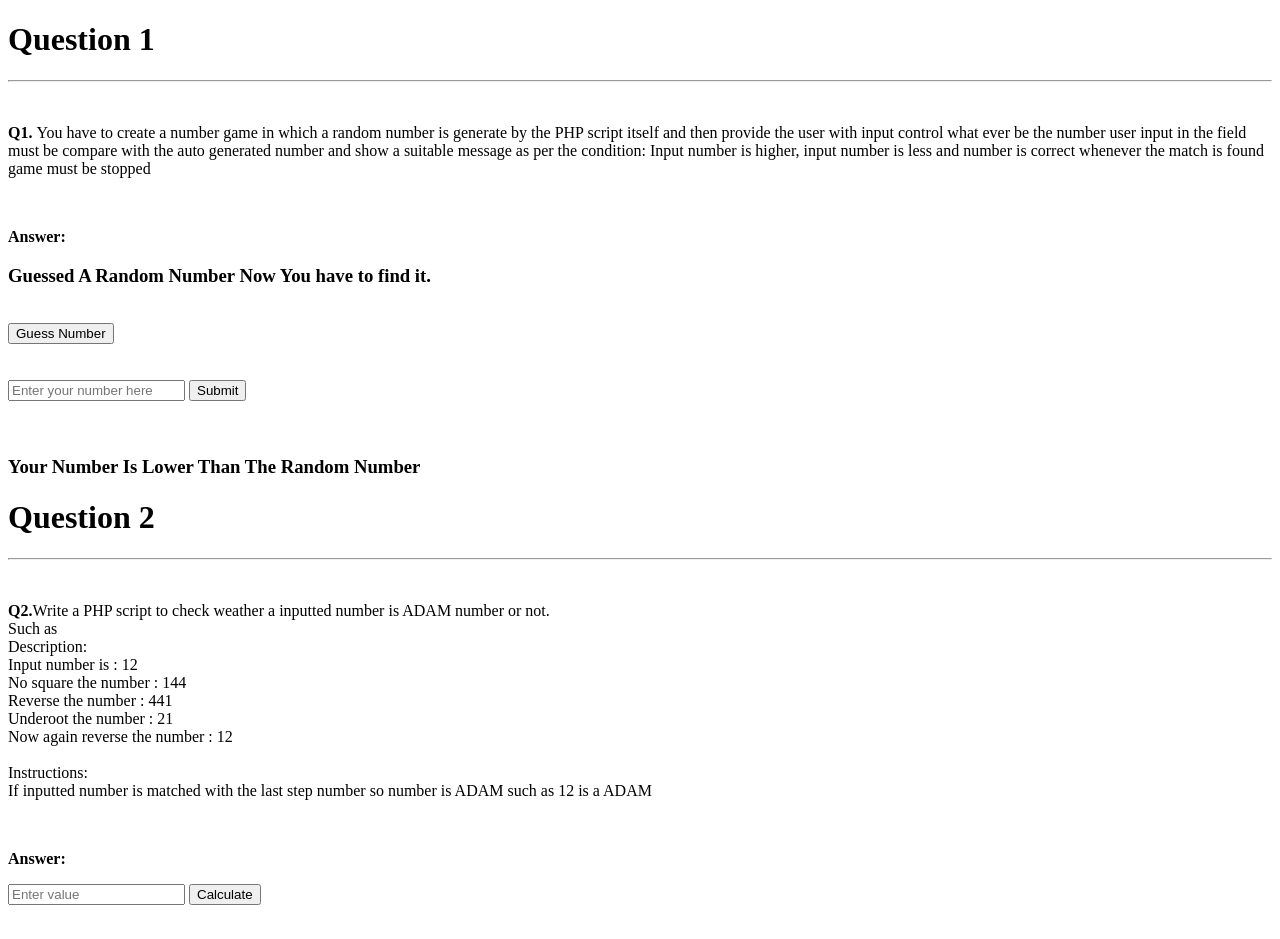
<file: Assignment2/index.html>
<!DOCTYPE html>
<html lang="en">

<head>
    <meta charset="UTF-8">
    <meta http-equiv="X-UA-Compatible" content="IE=edge">
    <meta name="viewport" content="width=device-width, initial-scale=1.0">
    <title>Assignment 5</title>
</head>

<body>
    <div class="main">
        <div class="container">
            <div class="code">
                <div class="question">
                    <h1>Question 1</h1>
                </div>

                <hr>
                <br>
                <div class="questions">
                    <p class="question">
                        <b>Q1. </b>You have to create a number game in which a random number is generate by the PHP
                        script itself
                        and then provide the user with input control what ever be the number user input in the field
                        must be
                        compare with the auto generated number and show a suitable message as per the condition:
                        Input number is higher, input number is less and number is correct whenever the match is found
                        game must be stopped<br>
                    </p>
                    <div class="answer">
                        <br>
                        <p>
                            <b>Answer:</b>
                            <br>

                        <h3 id="random">
                            0
                        </h3>

                        <form action='' method='post'><br><input type='submit' value='Guess Number' name='Guess'></form>
                        <script>document.getElementById('random').innerHTML = 'Guessed A Random Number Now You have to find it.'</script>
                        <br>
                        <br>
                        <form action="" method="post">
                            <input type="number" name="number" id="number" placeholder="Enter your number here">
                            <input type="submit" name="ANS" value="Submit">
                        </form>
                        <br>
                        <br>
                        <h3 id="num">You Have Not Gussed Any Number Yet.</h3>
                        <script>document.getElementById('num').innerHTML = 'Your Number Is Lower Than The Random Number'</script>
                        </p>
                    </div>
                </div>

                <div class="q">
                    <div class="panel">
                        <h1>Question 2</h1>
                    </div>

                    <hr>
                    <br>
                    <div class="question-panel">
                        <p class="question">
                            <b>Q2.</b>Write a PHP script to check weather a inputted number is ADAM number or not.<br>
                            Such as<br>
                            Description:<br>
                            Input number is : 12<br>
                            No square the number : 144<br>
                            Reverse the number : 441<br>
                            Underoot the number : 21<br>
                            Now again reverse the number : 12<br>
                            <br>
                            Instructions:<br>
                            If inputted number is matched with the last step number so number is ADAM such as 12 is a
                            ADAM<br>
                        </p>
                        <div class="answer">
                            <br>
                            <p>
                                <b>Answer:</b>
                                <br>
                            <form action="" method="post">
                                <input type="number" name="value" placeholder="Enter value">
                                <input type="submit" name="submit" value="Calculate">
                            </form>
                            <br> </p>
                        </div>
                    </div>
                </div>
            </div>
</body>

</html>
</file>
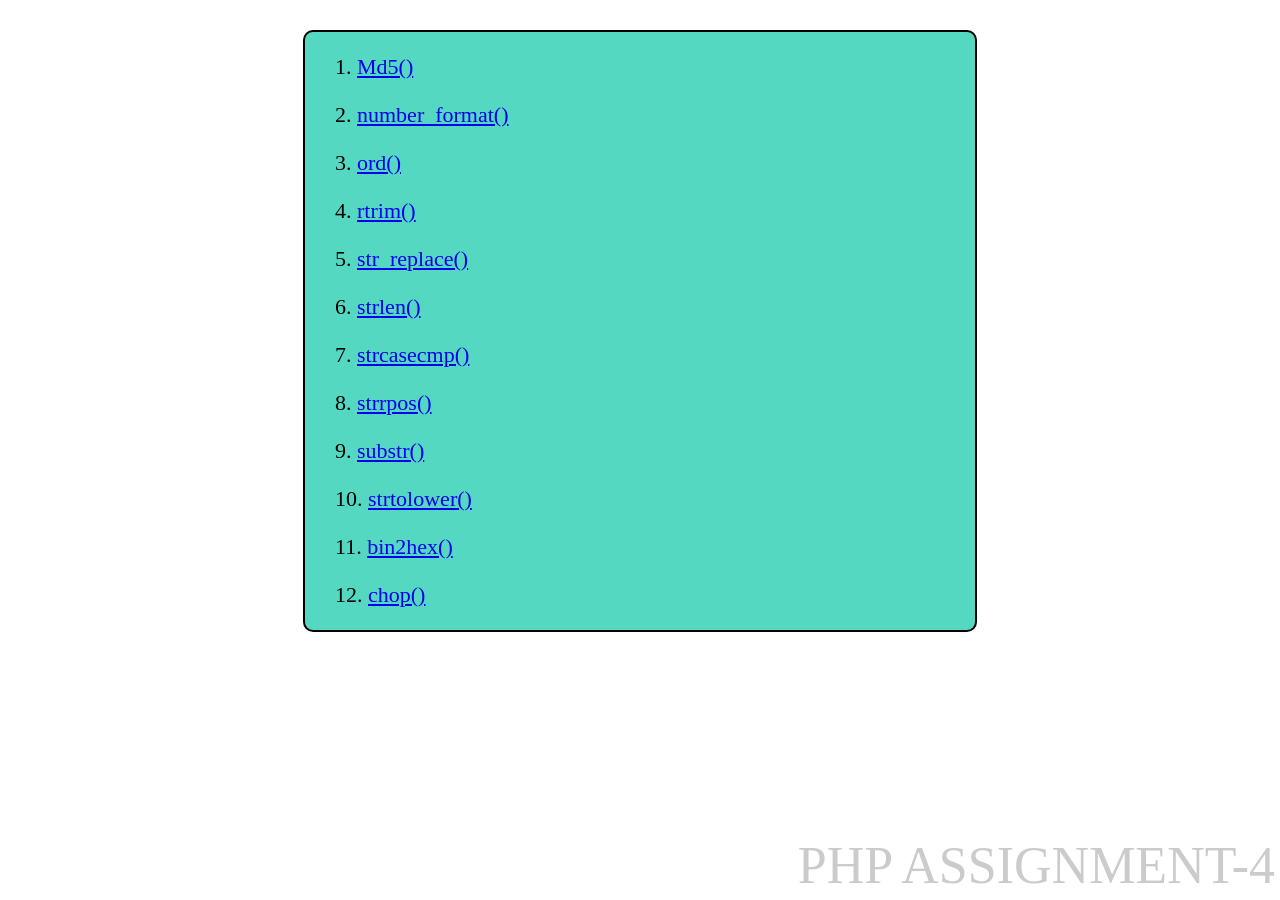
<file: PHP_Assignments-4/index.html>
<!DOCTYPE html>
<html lang="en">
<head>
    <meta charset="UTF-8">
    <meta http-equiv="X-UA-Compatible" content="IE=edge">
    <meta name="viewport" content="width=device-width, initial-scale=1.0">
    <link rel="stylesheet" href="./style.css">
    <title>Third Assignment</title>
</head>
<body>
    <div style="height: 100%; font-size: 22px; padding: 0 0 0 30px; text-align: justify;" class="container">
        <div class="watermark">
            PHP ASSIGNMENT-4
         </div>
        <p>1. <a href="./MD5_function.php" target="_blank">Md5()</a></p>
        <p>2. <a href="./Number_format function.php" target="_blank">number_format()</a></p>
        <p>3. <a href="./Ord_function.php" target="_blank">ord()</a></p>
        <p>4. <a href="./Rtrim_function.php" target="_blank">rtrim()</a></p>
        <p>5. <a href="./Str_replace_function.php" target="_blank">str_replace()</a></p>
        
        <p>6. <a href="./Str_len_function.php" target="_blank">strlen()</a></p>
        <p>7. <a href="./Strcasecmp_function.php">strcasecmp()</a></p>
        <p>8. <a href="./StrRpos_function.php"target="_blank">strrpos()</a></p>
        <p>9. <a href="./Substr_function.php" target="_blank">substr()</a></p>
        <p>10. <a href="./StrtoLowercase_function.php" target="_blank">strtolower()</a></p>
        <p>11. <a href="./Bin2Hex_function.php" target="_blank">bin2hex()</a></p>
        <p>12. <a href="./Chop_function.php" target="_blank">chop()</a></p>
    </div>
</body>
</html>
</file>
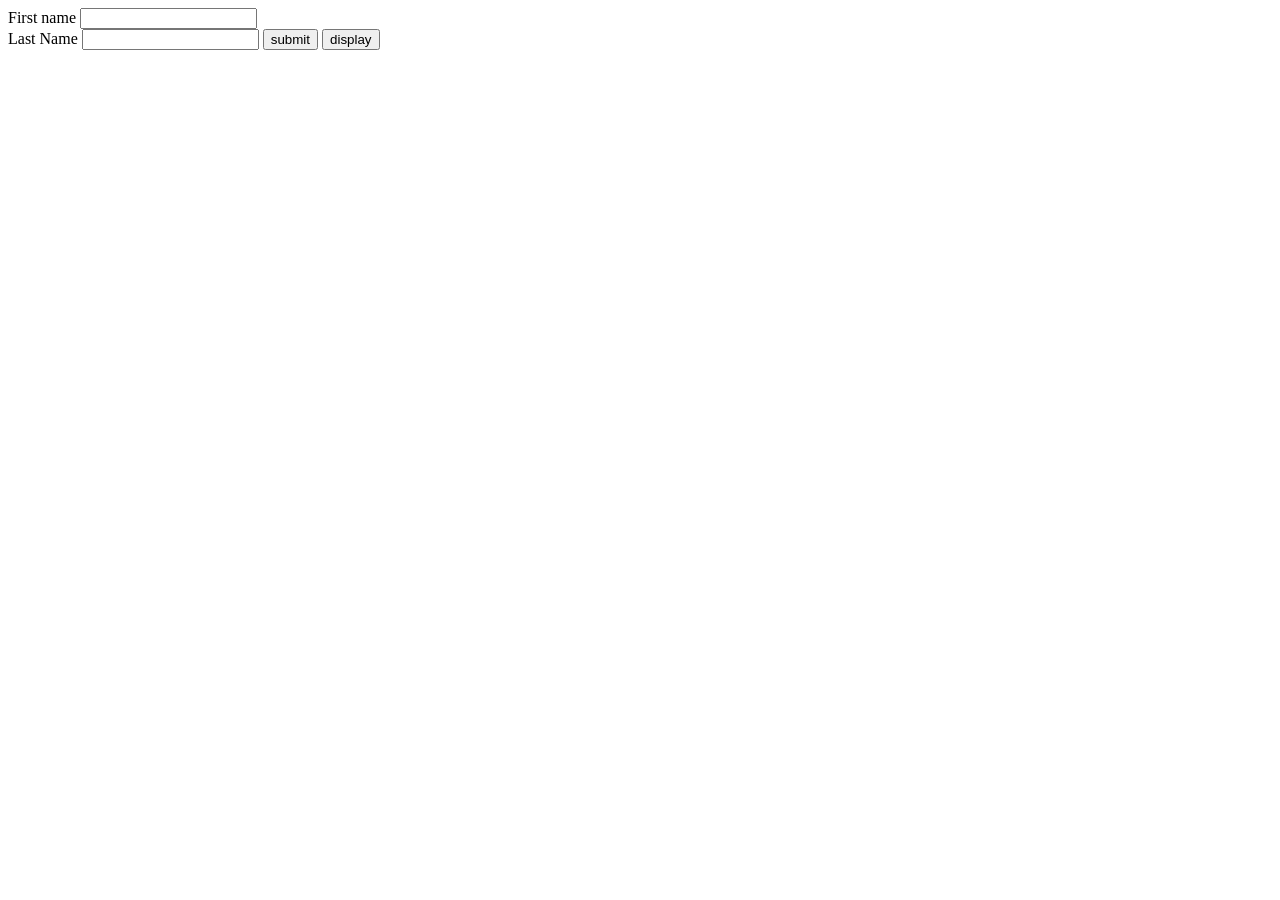
<file: FormWithDatabase/Form.html>
<!DOCTYPE html>
<html lang="en">
<head>
    <meta charset="UTF-8">
    <meta http-equiv="X-UA-Compatible" content="IE=edge">
    <meta name="viewport" content="width=device-width, initial-scale=1.0">
    <title>form </title>
    
</head>
<body>
    <form action="FormData_stored_InDatabase.php" method="post">
      First name <input type="text" name="fname" >
        <br>
     Last Name   <input type="text" name="Sname">
        <button type="submit" name="save">submit</button>
        <button type="submit" name="display">display</button>
     
    </form>
   
</body>
</html>
</file>
<file: PHP_Assignments-4/style.css>
.container {
    margin: auto;
    padding-top: 100px;
    margin-top: 30px;
    border: 2px solid #000;
    border-radius: 10px;
    width: 50vw;
    height: 50vh;
    text-align: center;
    background-color: #55D8C1;
    font-size: 18px;

}

input {
    width: 30%;
    border-radius: 15px;
    padding: 10px 0 10px 12px;
    outline: none;
    border: none;
    font-size: 14px;
    background-color: #FFF56D;

}

input[type="submit"] {
    border-radius: 10px;
    background-color: #ffffff;
    padding-left: 0;
    height: 32px;
    width: 150px;
    cursor: pointer;

}
.watermark {
    opacity: 0.2;
    font-size: 52px;
    color: 'black';
    background: '#ccc';
    position: absolute;
    cursor: default;
    user-select: none;
    -webkit-user-select: none;
    -khtml-user-select: none;
    -moz-user-select: none;
    -ms-user-select: none;
    right: 5px;
    bottom: 5px;
  }
</file>
